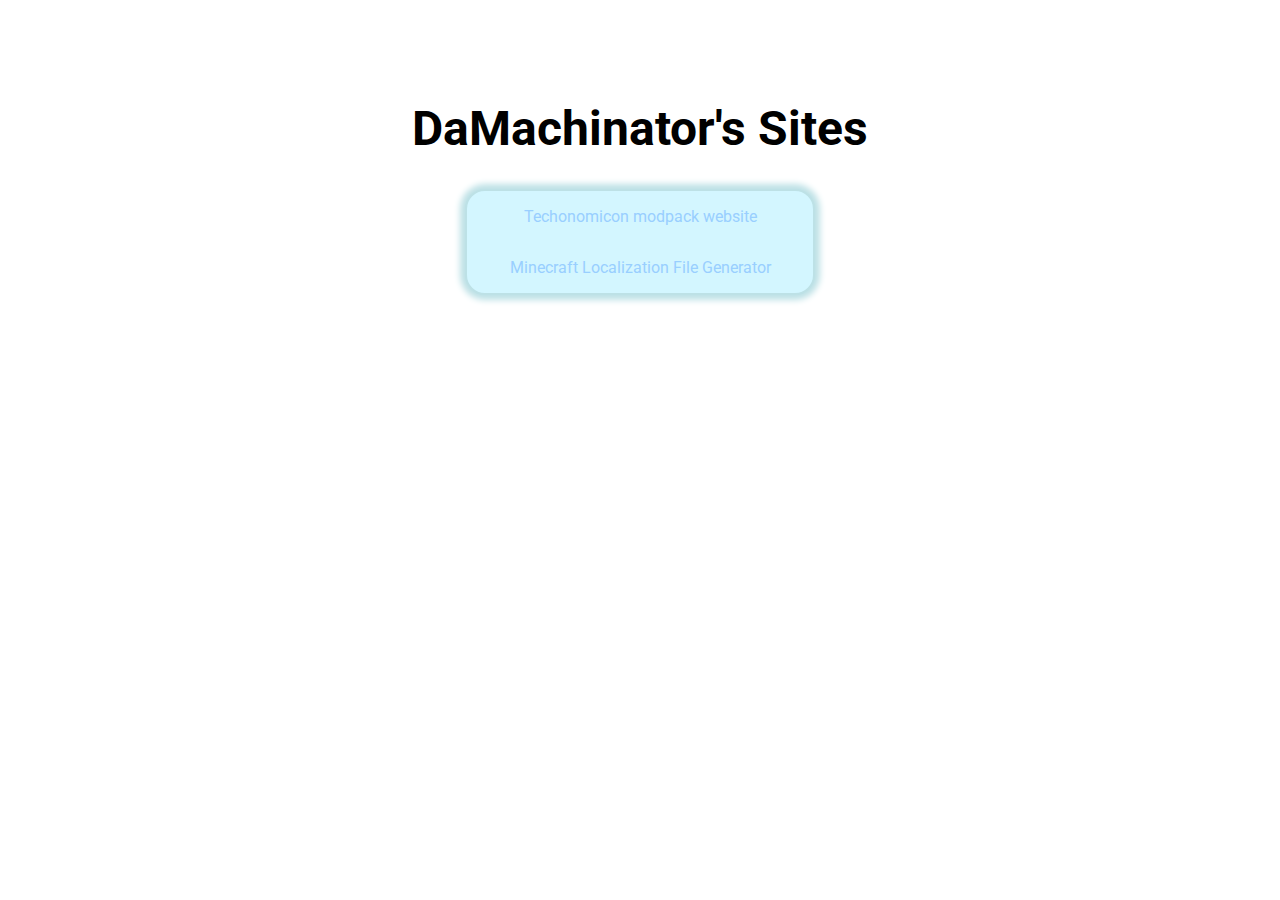
<file: index.html>
<!DOCTYPE html>
<html lang="en">
	<head>
		<meta charset="utf-8">
		<link href="./index_stylesheet.css" type="text/css" rel="stylesheet">
		<title>DaMachinator's Sites</title>
	</head>
	<body>
		<div class="container">
			<div class="title">
				<h1>DaMachinator's Sites</h1>
			</div>
			<nav>
				<div class="list">
					<a href="https://damachinator.github.io/Techonomicon">Techonomicon modpack website</a>
					<a href="./localizer/LocalizationGenerator.html">Minecraft Localization File Generator</a>
				</div>
			</nav>
		</div>
	</body>
</html>
</file>
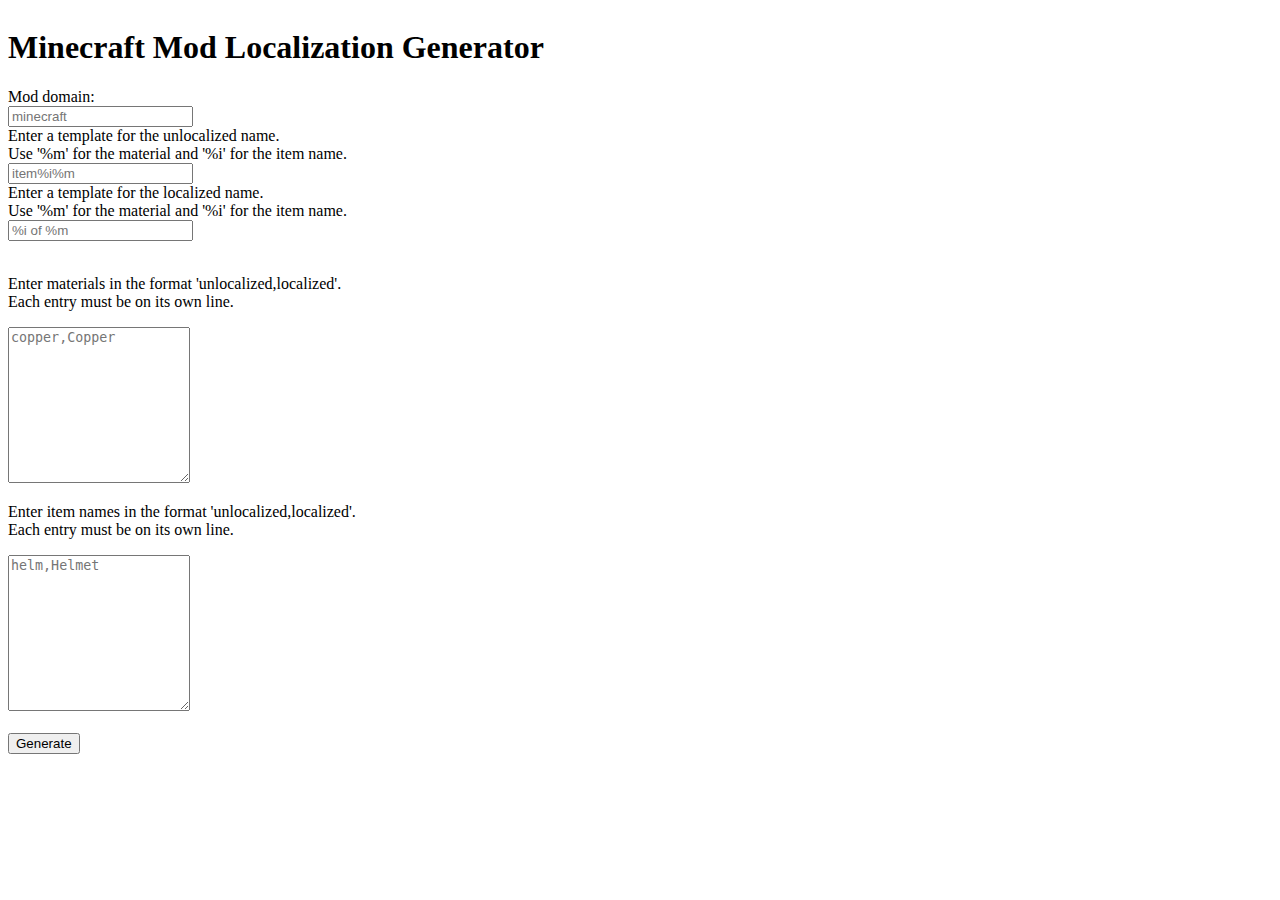
<file: localizer/LocalizationGen.htm>
<!DOCTYPE html>
<head>
  <title>Minecraft Localization Generator</title>
  <meta charset="utf-8">
  <link rel="stylesheet" type="text/css" href="locgen.css">
</head>
<body>
  <div id="header">
    <h1>Minecraft Mod Localization Generator</h1>
  </div>
  <div id="domain">
      Mod domain:<br>
      <input type="text" id="modid" placeholder="minecraft">
  </div>
  <div class="input">
    <div class="textlist">
      Enter a template for the unlocalized name.<br>Use '%m' for the material and '%i' for the item name.</br>
      <input type="text" class = "tempinput" id="unloctemp" placeholder="item%i%m">
    </div>
    <div class="textlist">
      Enter a template for the localized name.<br>Use '%m' for the material and '%i' for the item name.<br>
      <input type="text" class = "tempinput" id="loctemp" placeholder="%i of %m">
    </div>
  </div><br>

  <div class="input">
    <div class="textlist">
      <p>Enter materials in the format 'unlocalized,localized'. <br>Each entry must be on its own line.</p>
      <textarea id="matlist" rows="10" placeholder="copper,Copper"></textarea><br>
    </div>
    <div class="textlist">
      <p>Enter item names in the format 'unlocalized,localized'. <br>Each entry must be on its own line.</p>
      <textarea id="itemlist" rows="10" placeholder="helm,Helmet"></textarea><br>
    </div>
  </div><br>
  
  <div id="generate">
    <input class="button" type="button" onclick="generate()" value="Generate">
  </div>
  
  <div id="output">
  </div>
  <script src="locgen.js" charset="utf-8"></script>
</body>
</file>
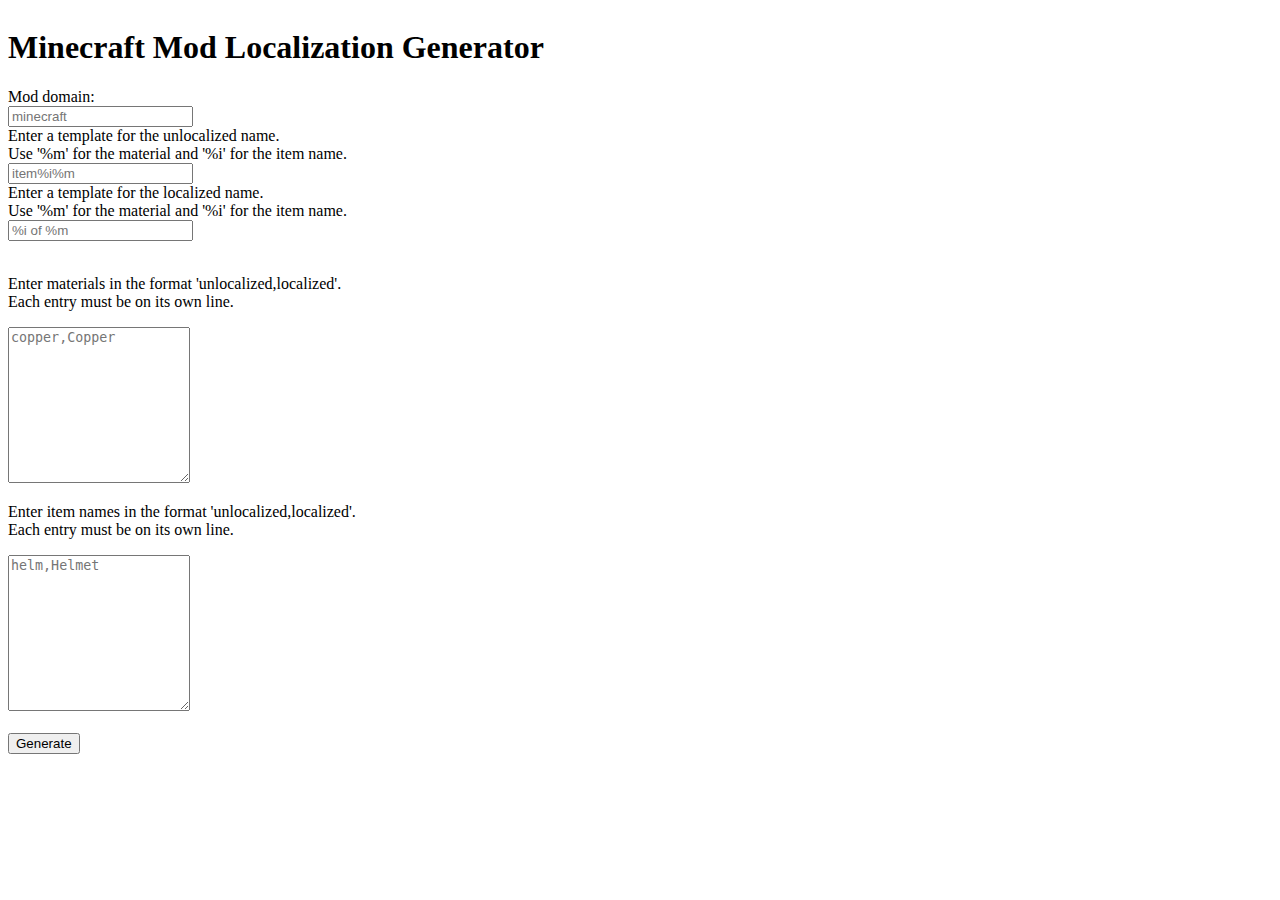
<file: localizer/LocalizationGenerator.htm>
<!DOCTYPE html>
<head>
  <title>Minecraft Localization Generator</title>
  <meta charset="utf-8">
  <link rel="stylesheet" type="text/css" href="locgen.css">
</head>
<body>
  <div id="header">
    <h1>Minecraft Mod Localization Generator</h1>
  </div>
  <div id="domain">
      Mod domain:<br>
      <input type="text" id="modid" placeholder="minecraft">
  </div>
  <div class="input">
    <div class="textlist">
      Enter a template for the unlocalized name.<br>Use '%m' for the material and '%i' for the item name.</br>
      <input type="text" class = "tempinput" id="unloctemp" placeholder="item%i%m">
    </div>
    <div class="textlist">
      Enter a template for the localized name.<br>Use '%m' for the material and '%i' for the item name.<br>
      <input type="text" class = "tempinput" id="loctemp" placeholder="%i of %m">
    </div>
  </div><br>

  <div class="input">
    <div class="textlist">
      <p>Enter materials in the format 'unlocalized,localized'. <br>Each entry must be on its own line.</p>
      <textarea id="matlist" rows="10" placeholder="copper,Copper"></textarea><br>
    </div>
    <div class="textlist">
      <p>Enter item names in the format 'unlocalized,localized'. <br>Each entry must be on its own line.</p>
      <textarea id="itemlist" rows="10" placeholder="helm,Helmet"></textarea><br>
    </div>
  </div><br>
  
  <div id="generate">
    <input class="button" type="button" onclick="generate()" value="Generate">
  </div>
  
  <div id="output">
  </div>
  <script src="locgen.js" charset="utf-8"></script>
</body>
</file>
<file: index_stylesheet.css>
@import url('https://fonts.googleapis.com/css?family=Roboto');

.container {
	margin: 100px auto;
	width: 500px;
}

.title {
	text-align: center;
	font-family: Roboto;
	font-size: 1.5em;
	margin-bottom: 5px;
}

.list {
	border: 2px solid #bde1e6;
	border-radius: 20px;
	box-shadow: 0 0 6px 5px #bde1e6;
	margin: 0px 75px;
	background-color: #d3f6ff;
}

.list a {
	text-align: center;
	display: block;
	padding: 16px;
	color: #99cfff;
	border-radius: 20px;
	text-decoration: none;
	font-family: Roboto;
}

.list a:hover {
	color: #d3f6ff;
	background-color: #99cfff;
}

@media(max-width: 700px) {
	.container {
		width: auto;
	}
}

@media(max-width: 350px) {
	.title {
		font-size: 1em;
	}
}
</file>
<file: localizer/locgen.css>
body {
  display: flex;
  flex-direction: column;
}
#textentries {
  display: flex;
  flex-direction: row;
}
</file>
